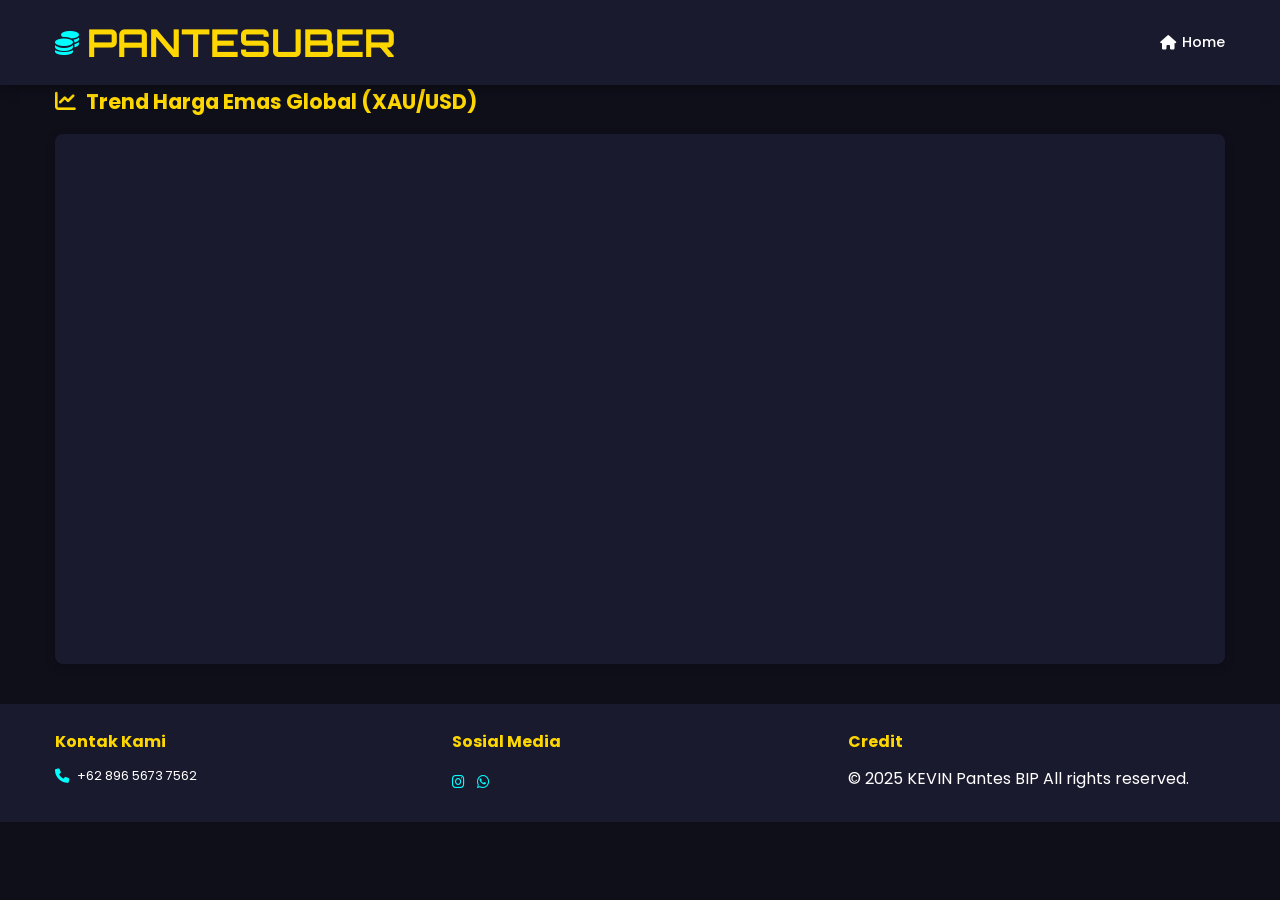
<file: trend.html>
<!DOCTYPE html>
<html lang="id">
<head>
    <meta charset="UTF-8">
    <meta name="viewport" content="width=device-width, initial-scale=1.0">
    <title>Trend Harga Emas | PANTESUBER
    </title>
    <link rel="stylesheet" href="style.css">
    <link rel="stylesheet" href="https://cdnjs.cloudflare.com/ajax/libs/font-awesome/6.0.0-beta3/css/all.min.css">
    <link href="https://fonts.googleapis.com/css2?family=Poppins:wght@300;400;500;600;700&family=Orbitron:wght@500;600;700&display=swap" rel="stylesheet">
    <!-- TradingView Widget -->
    <script type="text/javascript" src="https://s3.tradingview.com/tv.js"></script>
</head>
<body>
    <header class="gamer-header">
        <div class="container">
            <div class="logo">
                <span class="logo-icon"><i class="fas fa-coins"></i></span>
                <h1>PANTESUBER</h1>
            </div>
            
            <nav class="gamer-nav">
                <ul>
                    <li><a href='/'><i class="fas fa-home"></i> Home</a></li>
                    <!-- <li><a href="trend.html" class="active"><i class="fas fa-chart-line"></i> Trend</a></li> -->
                   <!--- <li><a href="#"><i class="fas fa-book"></i> Panduan</a></li>
                    <li><a href="#"><i class="fas fa-info-circle"></i> Tentang</a></li> --->
                </ul>
            </nav>
            
            <button class="mobile-menu-btn">
                <i class="fas fa-bars"></i>
            </button>
        </div>
    </header>

    <main class="container">
        <section class="trend-section">
            <h2><i class="fas fa-chart-line"></i> Trend Harga Emas Global (XAU/USD)</h2>
            <div class="chart-container">
                <!-- TradingView Widget -->
                <div class="tradingview-widget-container">
                    <div id="xauusd-chart" style="height: 500px;"></div>
                    <div class="tradingview-widget-copyright">
                        <a href="https://www.tradingview.com/" rel="noopener nofollow" target="_blank"></a>
                    </div>
                </div>
            </div>
        </section>
    </main>

    <footer class="gamer-footer">
        <div class="container">
            <div class="footer-section">
                <h4>Kontak Kami</h4>
                <ul>
                    <li><i class="fas fa-phone"></i> +62 896 5673 7562</li>
                </ul>
            </div>
            <div class="footer-section">
                <h4>Sosial Media</h4>
                <div class="social-links">
                    <a href="https:www.instagram.com/kevinchandramw_"><i class="fab fa-instagram"></i></a>
                    <a href="https:wa.me/+6289656737562"><i class="fab fa-whatsapp"></i></a>

                </div>
            </div>
            <div class="footer-section">
                <h4>Credit</h4>
                <p>© 2025 KEVIN Pantes BIP All rights reserved.</p>
            </div>
        </div>
    </footer>

    <script src="script.js"></script>
    <script>
        // Chart XAU/USD
        new TradingView.widget({
            "autosize": true,
            "symbol": "FX_IDC:XAUUSD",
            "interval": "D",
            "timezone": "Asia/Jakarta",
            "theme": "dark",
            "style": "1",
            "locale": "id",
            "toolbar_bg": "#1a1a2e",
            "enable_publishing": false,
            "hide_top_toolbar": false,
            "hide_side_toolbar": false,
            "allow_symbol_change": true,
            "container_id": "xauusd-chart",
            "studies": ["RSI@tv-basicstudies"]
        });

    </script>
</body>
</html>
</file>
<file: style.css>
:root {
  --primary: #ffd700;
  --secondary: #1a1a2e;
  --accent: #00ffff;
  --text: #ffffff;
  --text-secondary: #cccccc;
  --bg: #0f0f1a;
  --card-bg: #1a1a2e;
  --table-bg: #16213e;
  --table-header: #0f3460;
  --table-row-odd: #1a1a2e;
  --table-row-even: #16213e;
  --highlight: rgba(255, 215, 0, 0.1);
}

* {
  margin: 0;
  padding: 0;
  box-sizing: border-box;
}

body {
  font-family: 'Poppins', sans-serif;
  background-color: var(--bg);
  color: var(--text);
  line-height: 1.6;
}

.container {
  width: 100%;
  max-width: 1200px;
  margin: 0 auto;
  padding: 0 15px;
}

/* Header Styles */
.gamer-header {
    background-color: var(--secondary);
    padding: 12px 0;
    box-shadow: 0 4px 12px rgba(0, 0, 0, 0.3);
    position: sticky;
    top: 0;
    z-index: 1000;
}

.gamer-header .container {
    display: flex;
    justify-content: space-between;
    align-items: center;
    position: relative;
}

.logo {
    display: flex;
    align-items: center;
    gap: 8px;
    font-family: 'Orbitron', sans-serif;
    font-weight: 700;
    font-size: 1.2rem;
    color: var(--primary);
    z-index: 1001;
}

.logo-icon {
    font-size: 1.5rem;
}

.logo span {
    color: var(--accent);
}

.gamer-nav {
    display: flex;
}

.gamer-nav ul {
    display: flex;
    list-style: none;
    gap: 20px;
    margin: 0;
    padding: 0;
}

.gamer-nav a {
    color: var(--text);
    text-decoration: none;
    font-weight: 500;
    transition: color 0.3s;
    display: flex;
    align-items: center;
    gap: 6px;
    font-size: 0.9rem;
}

.gamer-nav a:hover {
    color: var(--primary);
}

.mobile-menu-btn {
    display: none;
    font-size: 1.4rem;
    cursor: pointer;
    color: var(--text);
    background: none;
    border: none;
    padding: 5px;
}

/* Mobile Styles */
@media (max-width: 768px) {
    .gamer-nav {
        position: fixed;
        top: 60px;
        left: -100%;
        width: 100%;
        background-color: var(--secondary);
        flex-direction: column;
        padding: 20px 0;
        transition: left 0.3s ease;
        box-shadow: 0 5px 10px rgba(0, 0, 0, 0.2);
    }

    .gamer-nav.active {
        left: 0;
    }

    .gamer-nav ul {
        flex-direction: column;
        gap: 15px;
        padding: 0 20px;
    }

    .gamer-nav li {
        width: 100%;
    }

    .gamer-nav a {
        padding: 8px 15px;
        border-radius: 5px;
    }

    .gamer-nav a:hover {
        background-color: rgba(255, 215, 0, 0.1);
    }

    .mobile-menu-btn {
        display: block;
        z-index: 1001;
    }

    .logo {
        font-size: 1.1rem;
    }

    .logo-icon {
        font-size: 1.3rem;
    }
}

@media (max-width: 480px) {
    .gamer-header {
        padding: 8px 0;
    }
    
    .logo {
        font-size: 1rem;
        gap: 5px;
    }
    
    .logo-icon {
        font-size: 1.1rem;
    }
    
    .mobile-menu-btn {
        font-size: 1.2rem;
    }
    
    .gamer-nav {
        top: 50px;
    }
}
/* Main Content */
main {
  padding: 20px 0 40px;
}

.panduan-section {
  background: linear-gradient(135deg, var(--secondary), var(--bg));
  padding: 15px;
  border-radius: 8px;
  margin-bottom: 20px;
  border-left: 3px solid var(--primary);
  box-shadow: 0 3px 10px rgba(0, 0, 0, 0.2);
}

.panduan-section h2 {
  color: var(--primary);
  margin-bottom: 8px;
  font-size: 1.2rem;
  display: flex;
  align-items: center;
  gap: 8px;
}

.panduan-section p {
  color: var(--text-secondary);
  font-size: 0.9rem;
}

/* Cards Section */
.cards-section {
  display: grid;
  grid-template-columns: repeat(3, 1fr);
  gap: 8px;
  margin-bottom: 20px;
}

.card {
  background-color: var(--card-bg);
  border-radius: 6px;
  overflow: hidden;
  display: flex;
  flex-direction: column;
  transition: transform 0.3s, box-shadow 0.3s;
  cursor: pointer;
  border: 1px solid rgba(255, 215, 0, 0.2);
  height: 100px;
}

.card:hover {
  transform: translateY(-3px);
  box-shadow: 0 5px 12px rgba(0, 0, 0, 0.2);
  border-color: var(--primary);
}

.card-image {
  width: 100%;
  height: 50px;
  overflow: hidden;
}

.card-image img {
  width: 100%;
  height: 100%;
  object-fit: cover;
}

.card-content {
  padding: 5px;
  flex-grow: 1;
  display: flex;
  flex-direction: column;
  justify-content: center;
  text-align: center;
}

.card-content h3 {
  color: var(--primary);
  font-size: 0.8rem;
  margin-bottom: 2px;
  font-family: 'Orbitron', sans-serif;
}

.card-label {
  background-color: rgba(255, 215, 0, 0.2);
  color: var(--primary);
  padding: 2px 5px;
  border-radius: 8px;
  font-size: 0.6rem;
  display: inline-block;
  margin: 0 auto;
}

/* Price Table Section */
.price-table-section {
  margin-top: 20px;
}

.table-responsive {
  width: 100%;
  overflow-x: auto;
  -webkit-overflow-scrolling: touch;
  background-color: var(--table-bg);
  border-radius: 6px;
  box-shadow: 0 3px 10px rgba(0, 0, 0, 0.2);
}

.price-table {
  width: 100%;
  border-collapse: collapse;
  font-size: 0.8rem;
}

.price-table th {
  background-color: var(--table-header);
  color: var(--primary);
  padding: 8px;
  text-align: left;
  font-family: 'Orbitron', sans-serif;
  position: sticky;
  top: 0;
}

.price-table td {
  padding: 8px;
  border-bottom: 1px solid rgba(255, 255, 255, 0.1);
  white-space: nowrap;
}

.price-table tr:nth-child(odd) {
  background-color: var(--table-row-odd);
}

.price-table tr:nth-child(even) {
  background-color: var(--table-row-even);
}

.price-table tr:hover {
  background-color: var(--highlight);
}

.price-table .highlight {
  color: var(--accent);
  font-weight: 600;
}

.table-placeholder {
  display: flex;
  flex-direction: column;
  align-items: center;
  justify-content: center;
  padding: 30px 15px;
  color: var(--text-secondary);
  text-align: center;
}

.table-placeholder i {
  font-size: 2rem;
  margin-bottom: 15px;
  color: var(--primary);
}

.table-placeholder p {
  font-size: 0.9rem;
}

.table-footer {
  padding: 10px;
  text-align: center;
  font-size: 0.7rem;
  color: var(--text-secondary);
}

/* Footer */
.gamer-footer {
  background-color: var(--secondary);
  padding: 25px 0;
  margin-top: 40px;
}

.gamer-footer .container {
  display: grid;
  grid-template-columns: repeat(auto-fit, minmax(200px, 1fr));
  gap: 20px;
}

.footer-section h4 {
  color: var(--primary);
  margin-bottom: 12px;
  font-size: 1rem;
}

.footer-section ul {
  list-style: none;
}

.footer-section li {
  margin-bottom: 8px;
  display: flex;
  align-items: center;
  gap: 8px;
  font-size: 0.8rem;
}

.footer-section i {
  color: var(--accent);
  font-size: 0.9rem;
}

.social-links {
  display: flex;
  gap: 12px;
}

.social-links a {
  color: var(--text);
  font-size: 1.2rem;
  transition: color 0.3s;
}

.social-links a:hover {
  color: var(--primary);
}

/* Responsive Design */
@media (max-width: 768px) {
  .gamer-nav {
    position: fixed;
    top: 60px;
    left: -100%;
    width: 80%;
    height: calc(100vh - 60px);
    background-color: var(--secondary);
    flex-direction: column;
    padding: 20px;
    transition: left 0.3s;
  }

  .gamer-nav.active {
    left: 0;
  }

  .gamer-nav ul {
    flex-direction: column;
    gap: 15px;
  }

  .mobile-menu-btn {
    display: block;
  }

  .panduan-section h2 {
    font-size: 1.1rem;
  }

  .panduan-section p {
    font-size: 0.85rem;
  }
}

@media (max-width: 480px) {
  .cards-section {
    gap: 6px;
  }

  .card {
    height: 90px;
  }

  .card-image {
    height: 45px;
  }

  .card-content h3 {
    font-size: 0.75rem;
  }

  .card-label {
    font-size: 0.55rem;
    padding: 1px 4px;
  }

  .price-table th, 
  .price-table td {
    padding: 6px;
    font-size: 0.7rem;
  }

  .table-placeholder {
    padding: 20px 10px;
  }

  .table-placeholder i {
    font-size: 1.8rem;
  }

  .table-placeholder p {
    font-size: 0.8rem;
  }
}

/* Animations */
@keyframes fadeIn {
  from { opacity: 0; }
  to { opacity: 1; }
}

.fade-in {
  animation: fadeIn 0.4s ease-in-out;
}

/* Trend Page Styles */
.trend-section {
    margin-bottom: 40px;
}

.trend-section h2 {
    color: var(--primary);
    margin-bottom: 15px;
    font-size: 1.3rem;
    display: flex;
    align-items: center;
    gap: 10px;
}

.chart-container {
    background-color: var(--card-bg);
    border-radius: 8px;
    padding: 15px;
    box-shadow: 0 3px 10px rgba(0, 0, 0, 0.2);
    margin-bottom: 20px;
}

.news-section h2 {
    color: var(--primary);
    margin-bottom: 15px;
    font-size: 1.3rem;
    display: flex;
    align-items: center;
    gap: 10px;
}

.news-container {
    background-color: var(--card-bg);
    border-radius: 8px;
    padding: 20px;
    box-shadow: 0 3px 10px rgba(0, 0, 0, 0.2);
}

.news-item {
    margin-bottom: 20px;
    padding-bottom: 20px;
    border-bottom: 1px solid rgba(255, 255, 255, 0.1);
}

.news-item:last-child {
    margin-bottom: 0;
    padding-bottom: 0;
    border-bottom: none;
}

.news-item h3 {
    margin-bottom: 8px;
    font-size: 1.1rem;
}

.news-item h3 a {
    color: var(--text);
    text-decoration: none;
    transition: color 0.3s;
}

.news-item h3 a:hover {
    color: var(--accent);
}

.news-meta {
    display: flex;
    gap: 15px;
    margin-bottom: 8px;
    font-size: 0.8rem;
    color: var(--text-secondary);
}

.news-summary {
    font-size: 0.9rem;
    line-height: 1.5;
}

/* Responsive Styles */
@media (max-width: 768px) {
    .trend-section h2,
    .news-section h2 {
        font-size: 1.1rem;
    }
    
    .chart-container {
        padding: 10px;
    }
    
    .news-container {
        padding: 15px;
    }
    
    .news-item h3 {
        font-size: 1rem;
    }
}

@media (max-width: 480px) {
    .trend-section h2,
    .news-section h2 {
        font-size: 1rem;
        gap: 8px;
    }
    
    .news-meta {
        flex-direction: column;
        gap: 5px;
    }
}

/* Price Change Indicators */
.price-change {
    display: inline-flex;
    align-items: center;
    gap: 4px;
    padding: 3px 6px;
    border-radius: 4px;
    font-size: 0.75rem;
    font-weight: 600;
}

.price-change.up {
    background-color: rgba(76, 175, 80, 0.2);
    color: #4CAF50;
}

.price-change.down {
    background-color: rgba(244, 67, 54, 0.2);
    color: #F44336;
}

.price-change.neutral {
    background-color: rgba(158, 158, 158, 0.2);
    color: #9E9E9E;
}

/* Responsive adjustments */
@media (max-width: 768px) {
    .price-table th:nth-child(3),
    .price-table th:nth-child(5),
    .price-table td:nth-child(3),
    .price-table td:nth-child(5) {
        display: none;
    }
}



/* Carousel Styles */
.carousel-section {
    margin: 30px 0;
}

.carousel-section h2 {
    color: var(--primary);
    margin-bottom: 15px;
    font-size: 1.3rem;
    display: flex;
    align-items: center;
    gap: 10px;
}

.carousel-container {
    position: relative;
    width: 100%;
    overflow: hidden;
    border-radius: 8px;
    box-shadow: 0 5px 15px rgba(0, 0, 0, 0.3);
}

.carousel {
    display: flex;
    transition: transform 0.5s ease;
    height: 500px; /* Sesuaikan tinggi sesuai kebutuhan */
}

.carousel-slide {
    min-width: 100%;
    padding: 20px;
    background-color: var(--card-bg);
    display: flex;
    flex-direction: column;
    justify-content: center;
    align-items: center;
}

.carousel-slide.active {
    display: flex;
}

.video-container, .image-container {
    width: 100%;
    height: 100%;
    display: flex;
    justify-content: center;
    align-items: center;
}

.video-container iframe, .image-container img {
    max-width: 100%;
    max-height: 100%;
    object-fit: contain;
    border-radius: 5px;
}

.table-container {
    width: 100%;
    height: 100%;
    display: flex;
    flex-direction: column;
}

.table-container h3 {
    color: var(--primary);
    margin-bottom: 15px;
    text-align: center;
}

.carousel-control {
    position: absolute;
    top: 50%;
    transform: translateY(-50%);
    background-color: rgba(0, 0, 0, 0.5);
    color: white;
    border: none;
    padding: 15px;
    cursor: pointer;
    font-size: 1.2rem;
    z-index: 10;
    border-radius: 50%;
    width: 40px;
    height: 40px;
    display: flex;
    align-items: center;
    justify-content: center;
    transition: all 0.3s;
}

.carousel-control:hover {
    background-color: var(--primary);
    color: var(--secondary);
}

.carousel-control.prev {
    left: 15px;
}

.carousel-control.next {
    right: 15px;
}

.carousel-indicators {
    position: absolute;
    bottom: 15px;
    left: 50%;
    transform: translateX(-50%);
    display: flex;
    gap: 8px;
    z-index: 10;
}

.carousel-indicator {
    width: 12px;
    height: 12px;
    border-radius: 50%;
    background-color: rgba(255, 255, 255, 0.5);
    cursor: pointer;
    transition: all 0.3s;
}

.carousel-indicator.active {
    background-color: var(--primary);
    transform: scale(1.2);
}

/* Responsive Carousel */
@media (max-width: 768px) {
    .carousel {
        height: 400px;
    }
    
    .carousel-control {
        padding: 10px;
        width: 35px;
        height: 35px;
    }
}

@media (max-width: 480px) {
    .carousel {
        height: 300px;
    }
    
    .carousel-slide {
        padding: 10px;
    }
    
    .carousel-control {
        padding: 8px;
        width: 30px;
        height: 30px;
        font-size: 1rem;
    }
    
    .carousel-indicator {
        width: 10px;
        height: 10px;
    }
}
</file>
